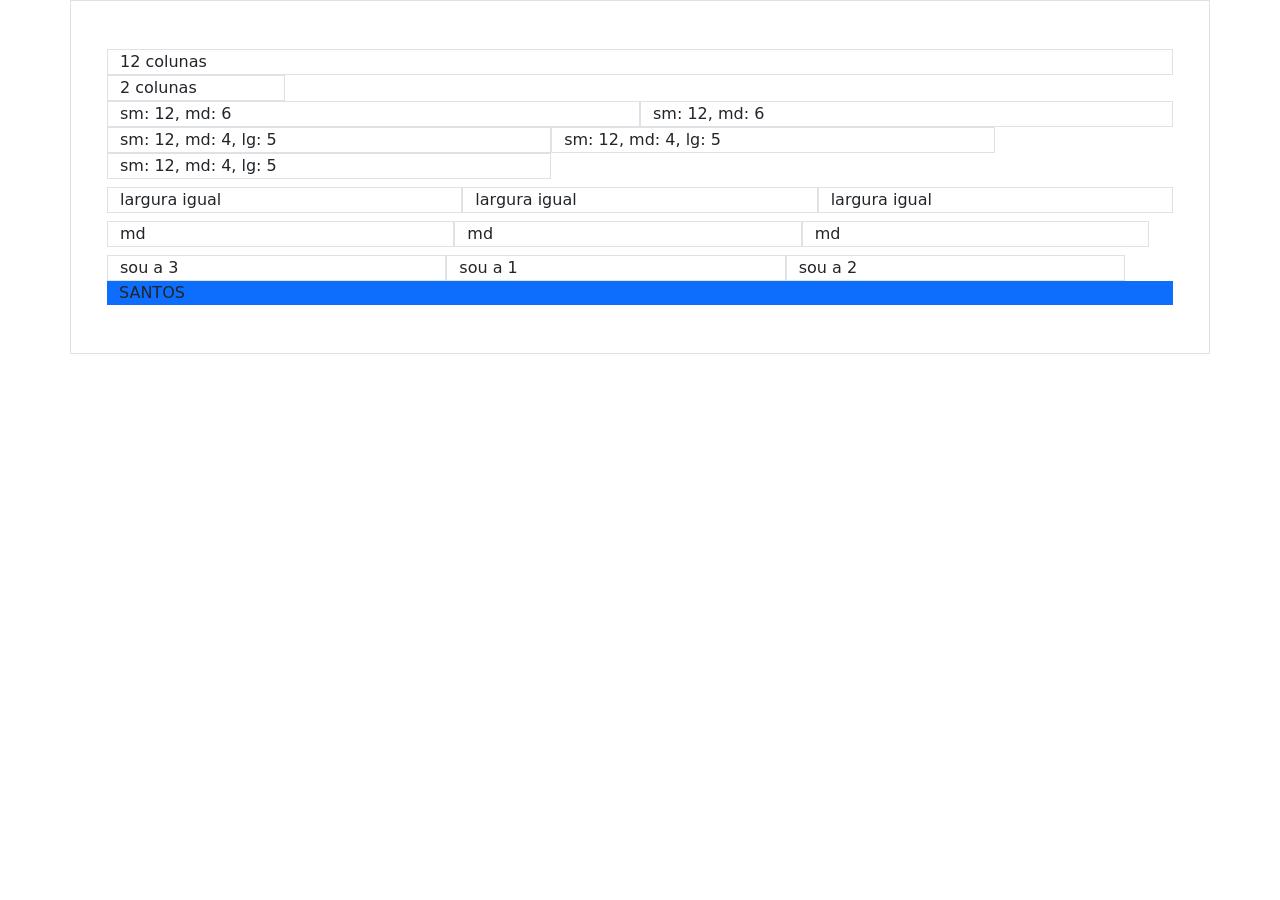
<file: index.html>
<!doctype html>
<html lang="en">
  <head>
    <meta charset="utf-8">
    <meta name="viewport" content="width=device-width, initial-scale=1">
    <title>Bootstrap demo</title>
    <link href="https://cdn.jsdelivr.net/npm/bootstrap@5.3.8/dist/css/bootstrap.min.css" rel="stylesheet" integrity="sha384-sRIl4kxILFvY47J16cr9ZwB07vP4J8+LH7qKQnuqkuIAvNWLzeN8tE5YBujZqJLB" crossorigin="anonymous">
  </head>
  <body>

    <div class="container border p-5">

    <div class="row">
        <div class="col-12 border">
            12 colunas

        </div>
    </div>


    <div class="row">
        <div class="col-2 border">
            2 colunas
        </div>
        
    </div>
    <div class="row">
        <div class="col-sm-12 col-md-6
        border">
        sm: 12, md: 6
        </div>
        <div class="col-sm-12 col-md-6
        border">
        sm: 12, md: 6
        </div>
       <div class="col-sm-12 col-md-4
            col-lg-5 border">
        sm: 12, md: 4, lg: 5
        </div>
        <div class="col-sm-12 col-md-4
            col-lg-5 border">
        sm: 12, md: 4, lg: 5
        </div>
        <div class="col-sm-12 col-md-4
            col-lg-5 border">
        sm: 12, md: 4, lg: 5
        </div>
        </div>

        <div class="row">
        <div class="col border mt-2">
        largura igual
        </div>
        <div class="col border mt-2">
        largura igual
        </div>
        <div class="col border mt-2">
        largura igual
        </div>
        <div class="row">
        <div class="col-md border mt-2">
        md
        </div>
        <div class="col-md border mt-2">
        md
        </div>
        <div class="col-md border mt-2">
        md
        </div>
        <div class="row">
        <div class="col-4 border mt-2 order-2">
        sou a 1 
        </div>
        <div class="col-4 border mt-2 order-3">
        sou a 2
        </div>
        <div class="col-4 border mt-2 order-1">
        sou a 3
        </div>
        
        
     </div>
 </div>



    
    <div class="container bg-primary">
    SANTOS
    </div>




    <script src="https://cdn.jsdelivr.net/npm/bootstrap@5.3.8/dist/js/bootstrap.bundle.min.js" integrity="sha384-FKyoEForCGlyvwx9Hj09JcYn3nv7wiPVlz7YYwJrWVcXK/BmnVDxM+D2scQbITxI" crossorigin="anonymous"></script>
  </body>
</html>
</file>
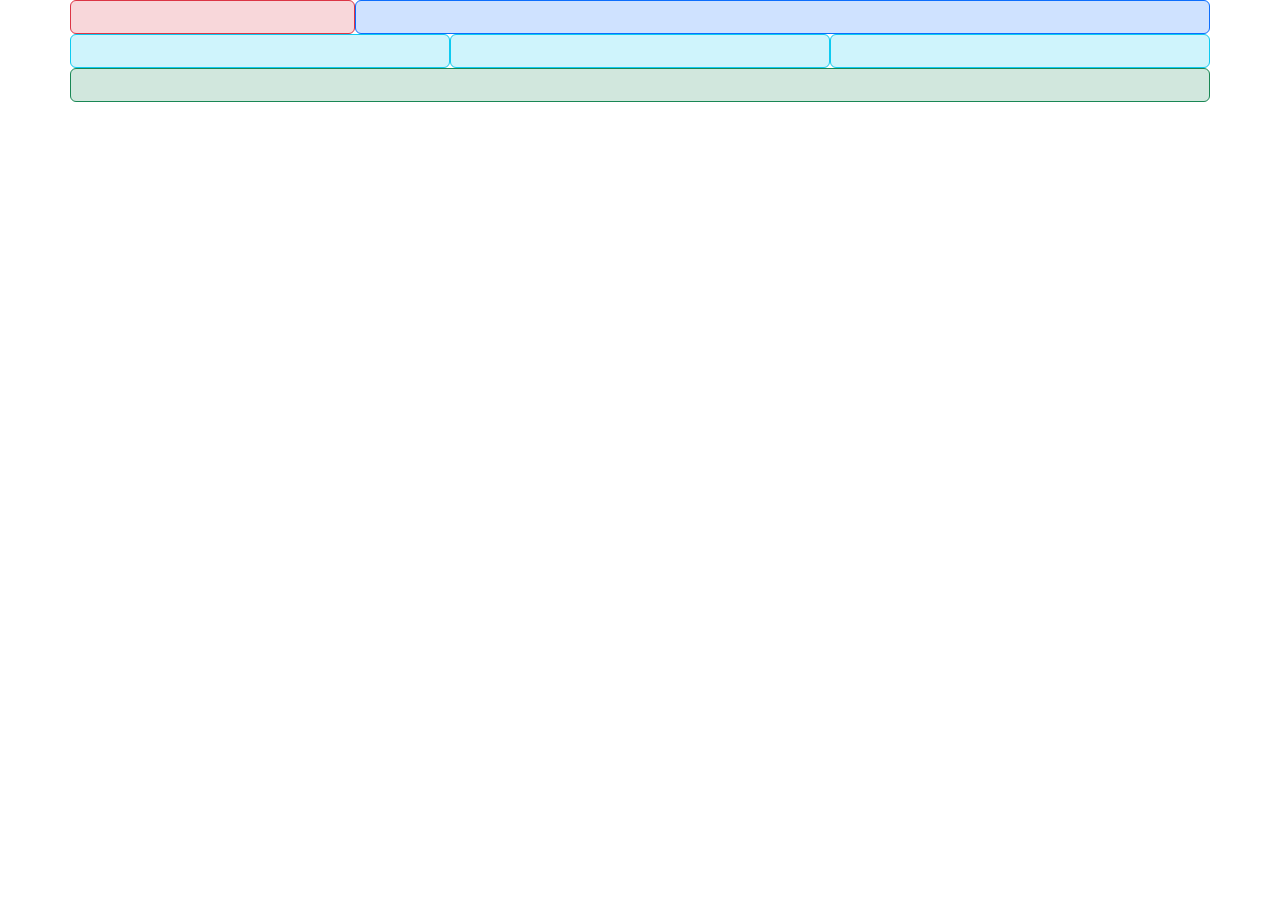
<file: exercicio1.html>
<!doctype html>
<html lang="en">
  <head>
    <meta charset="utf-8">
    <meta name="viewport" content="width=device-width, initial-scale=1">
    <title>Bootstrap demo</title>
    <link href="https://cdn.jsdelivr.net/npm/bootstrap@5.3.8/dist/css/bootstrap.min.css" rel="stylesheet" integrity="sha384-sRIl4kxILFvY47J16cr9ZwB07vP4J8+LH7qKQnuqkuIAvNWLzeN8tE5YBujZqJLB" crossorigin="anonymous">
  </head>
  <body>
    <div class="container">
    <div class="row">
        <div 
        class="col-12 col-md-3 bg-danger-subtle border border-danger rounded p-3">
        </div>
        <div class="col-12 col-md-9 bg-primary-subtle border border-primary rounded p-3">
        </div>
    </div>
    <div class="row">
        <div class="col-12 col-md-6 col-lg-4 bg-info-subtle border border-info rounded p-3"></div>
        <div class="col-12 col-md-6 col-lg-4 bg-info-subtle border border-info rounded p-3"></div>
        <div class="col-12 col-lg-4 bg-info-subtle border border-info rounded p-3"></div>  
    </div>
    <div class="row">
        <div class="col-12 bg-success-subtle border border-success rounded p-3"></div>
    </div>
</div>
    <script src="https://cdn.jsdelivr.net/npm/bootstrap@5.3.8/dist/js/bootstrap.bundle.min.js" integrity="sha384-FKyoEForCGlyvwx9Hj09JcYn3nv7wiPVlz7YYwJrWVcXK/BmnVDxM+D2scQbITxI" crossorigin="anonymous"></script>
  </body>
</html>
</file>
